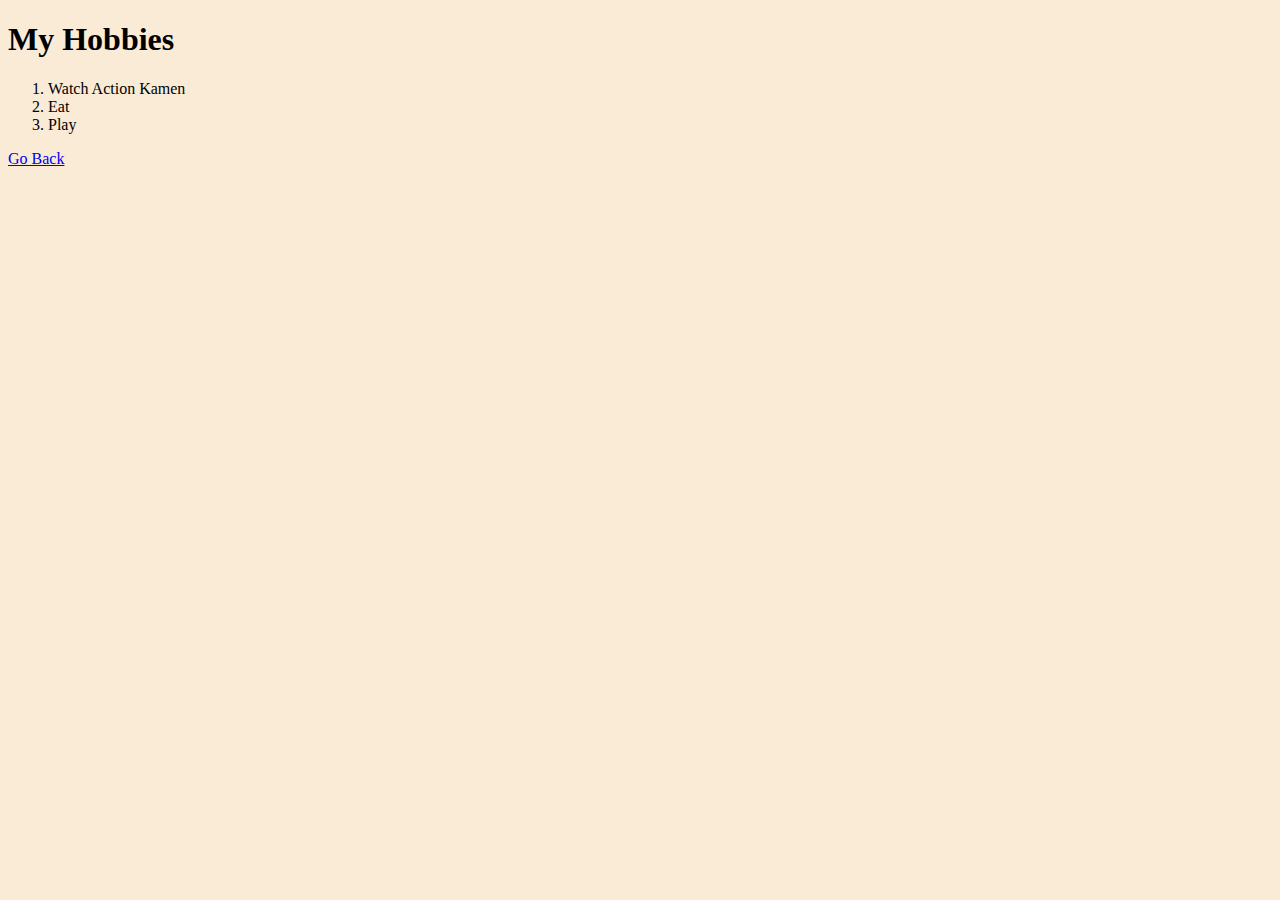
<file: about.html>
<!-- @format -->

<!DOCTYPE html>
<html lang="en">
  <head>
    <meta charset="UTF-8" />
    <meta name="viewport" content="width=device-width, initial-scale=1.0" />
    <title>My Hobbies</title>
    <link rel="stylesheet" href="./style2.css" />
  </head>
  <body>
    <h1>My Hobbies</h1>
    <ol>
      <li>Watch Action Kamen</li>
      <li>Eat</li>
      <li>Play</li>
    </ol>

    <a href="./index1.html">Go Back</a>
  </body>
</html>
</file>
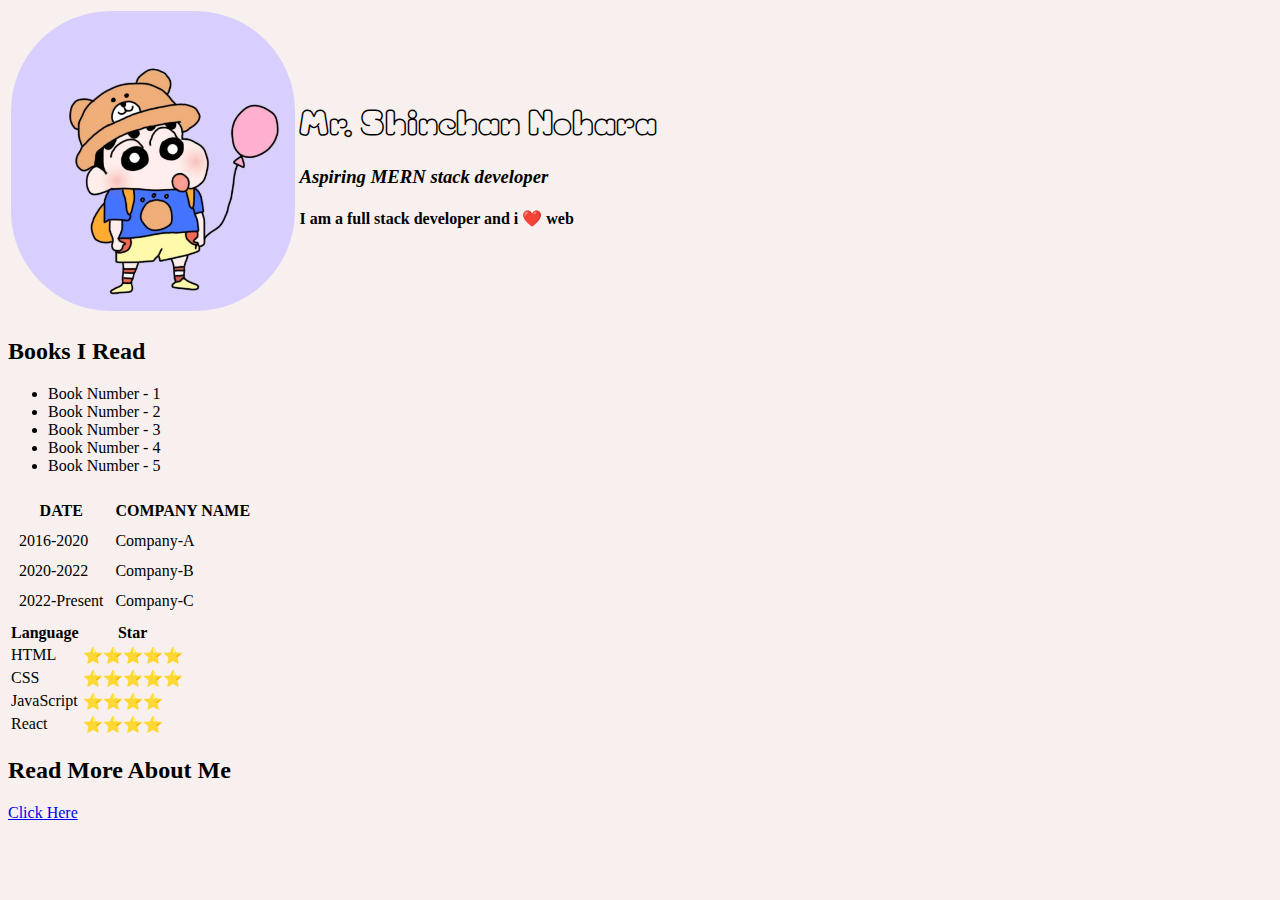
<file: index1.html>
<!-- @format -->

<!DOCTYPE html>
<html lang="en">
  <head>
    <meta charset="UTF-8" />
    <meta name="viewport" content="width=device-width, initial-scale=1.0" />
    <title>PORTFOLIO</title>
    <!-- link your css here -->
    <link rel="stylesheet" href="./style.css" />
  </head>
  <body>
    <!-- 1- Header section -->
    <header>
      <table>
        <tr>
          <!-- this is a row -->
          <td>
            <!-- here i will post an image -->
            <img src="./wp5207267.webp" alt="my image" height="300" />
          </td>
          <!-- some more data about Shinchan -->
          <td>
            <h1 class="name">Mr. Shinchan Nohara</h1>
            <h3><em>Aspiring MERN stack developer</em></h3>
            <h4>I am a full stack developer and i ❤️ web</h4>
          </td>
        </tr>
      </table>
    </header>
    <!--2- Books I read -->
    <h2>Books I Read</h2>
    <ul>
      <li>Book Number - 1</li>
      <li>Book Number - 2</li>
      <li>Book Number - 3</li>
      <li>Book Number - 4</li>
      <li>Book Number - 5</li>
    </ul>

    <!--3- Work Experience -->
    <table cellspacing="10">
      <tr>
        <th>DATE</th>
        <th>COMPANY NAME</th>
      </tr>
      <tr>
        <td>2016-2020</td>
        <td>Company-A</td>
      </tr>
      <tr>
        <td>2020-2022</td>
        <td>Company-B</td>
      </tr>
      <tr>
        <td>2022-Present</td>
        <td>Company-C</td>
      </tr>
    </table>

    <!-- 4-Skill section -->
    <table>
      <tr>
        <th>Language</th>
        <th>Star</th>
      </tr>
      <tr>
        <td>HTML</td>
        <td>⭐⭐⭐⭐⭐</td>
      </tr>
      <tr>
        <td>CSS</td>
        <td>⭐⭐⭐⭐⭐</td>
      </tr>
      <tr>
        <td>JavaScript</td>
        <td>⭐⭐⭐⭐</td>
      </tr>
      <tr>
        <td>React</td>
        <td>⭐⭐⭐⭐</td>
      </tr>
    </table>

    <!--5- My Hobbies -->
    <h2>Read More About Me</h2>
    <a href="./about.html">Click Here</a>
  </body>
</html>
</file>
<file: style2.css>
/** @format */

body {
  background-color: antiquewhite;
}
</file>
<file: style.css>
/** @format */

@import url("https://fonts.googleapis.com/css2?family=Moirai+One&display=swap");

body {
  background-color: #f8f0ee;
}

.name {
  font-family: "Moirai One", system-ui;
}
img {
  border-radius: 100px;
}
</file>
